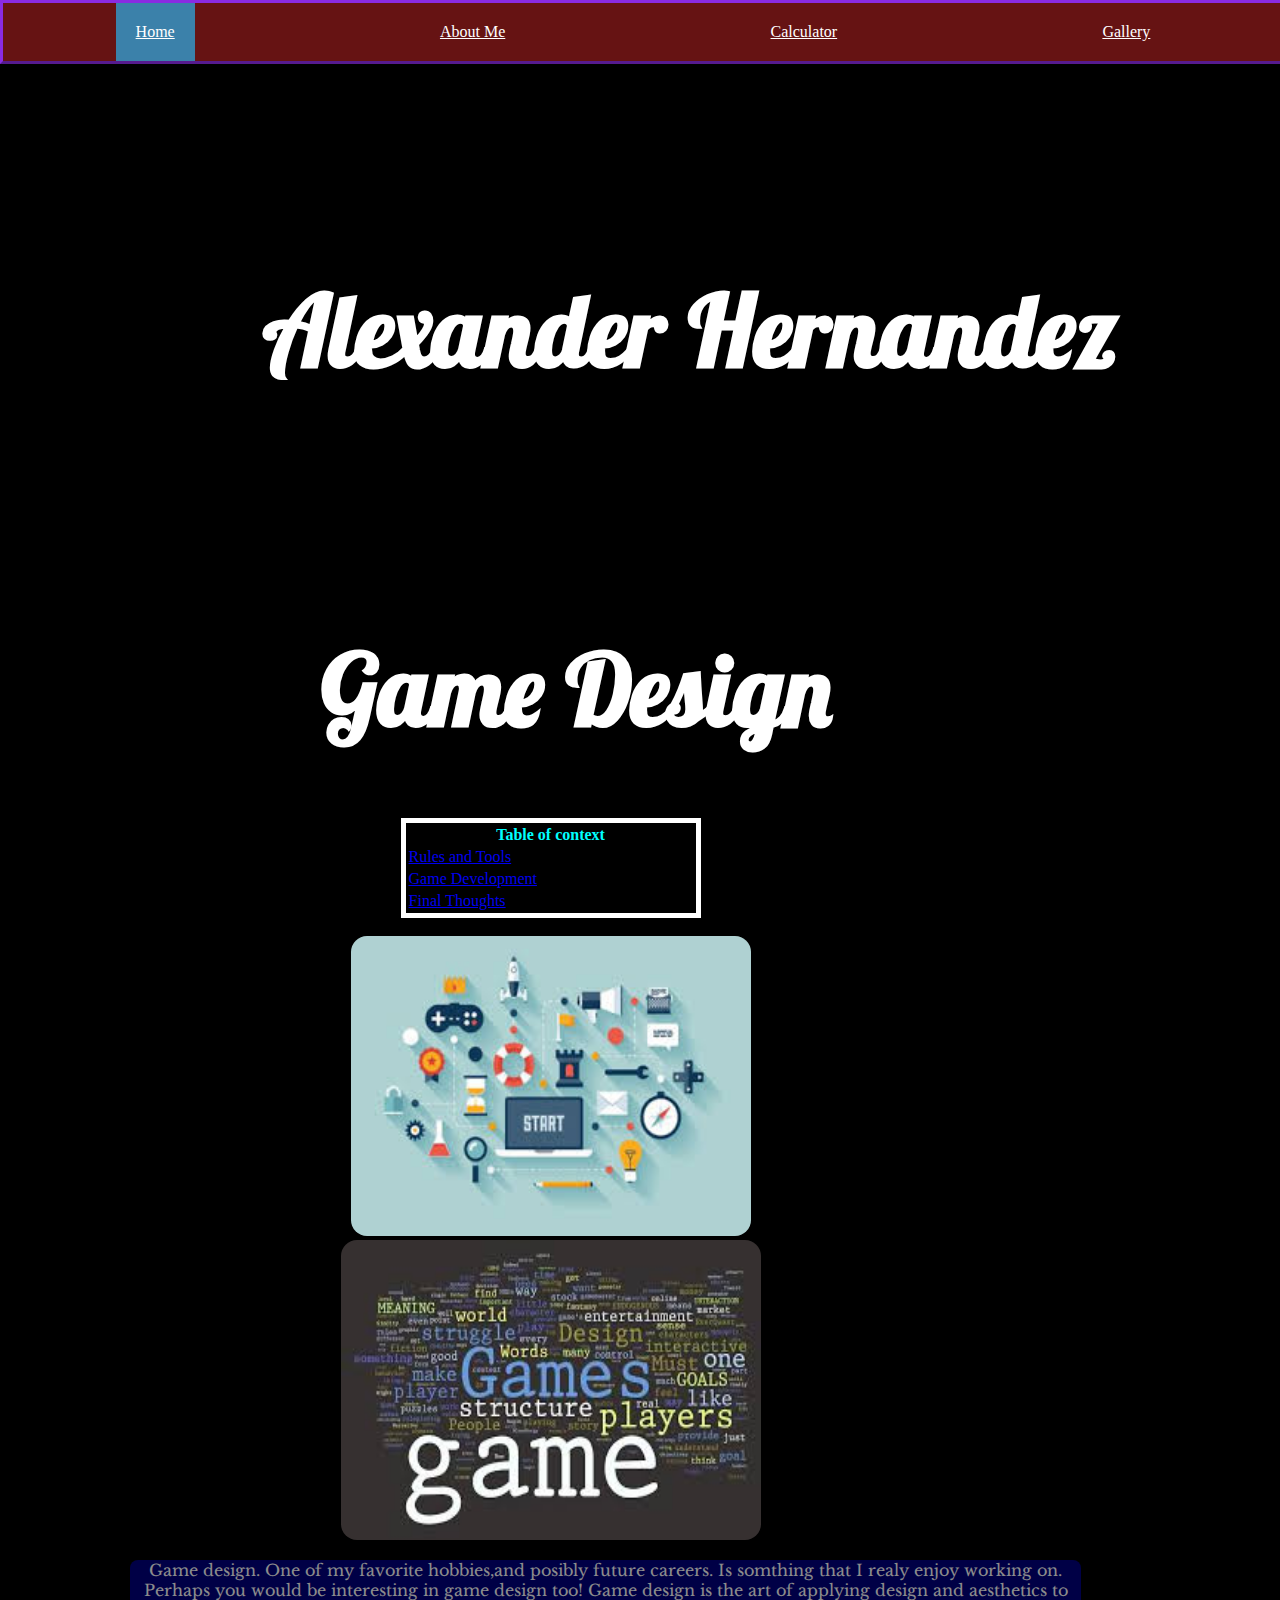
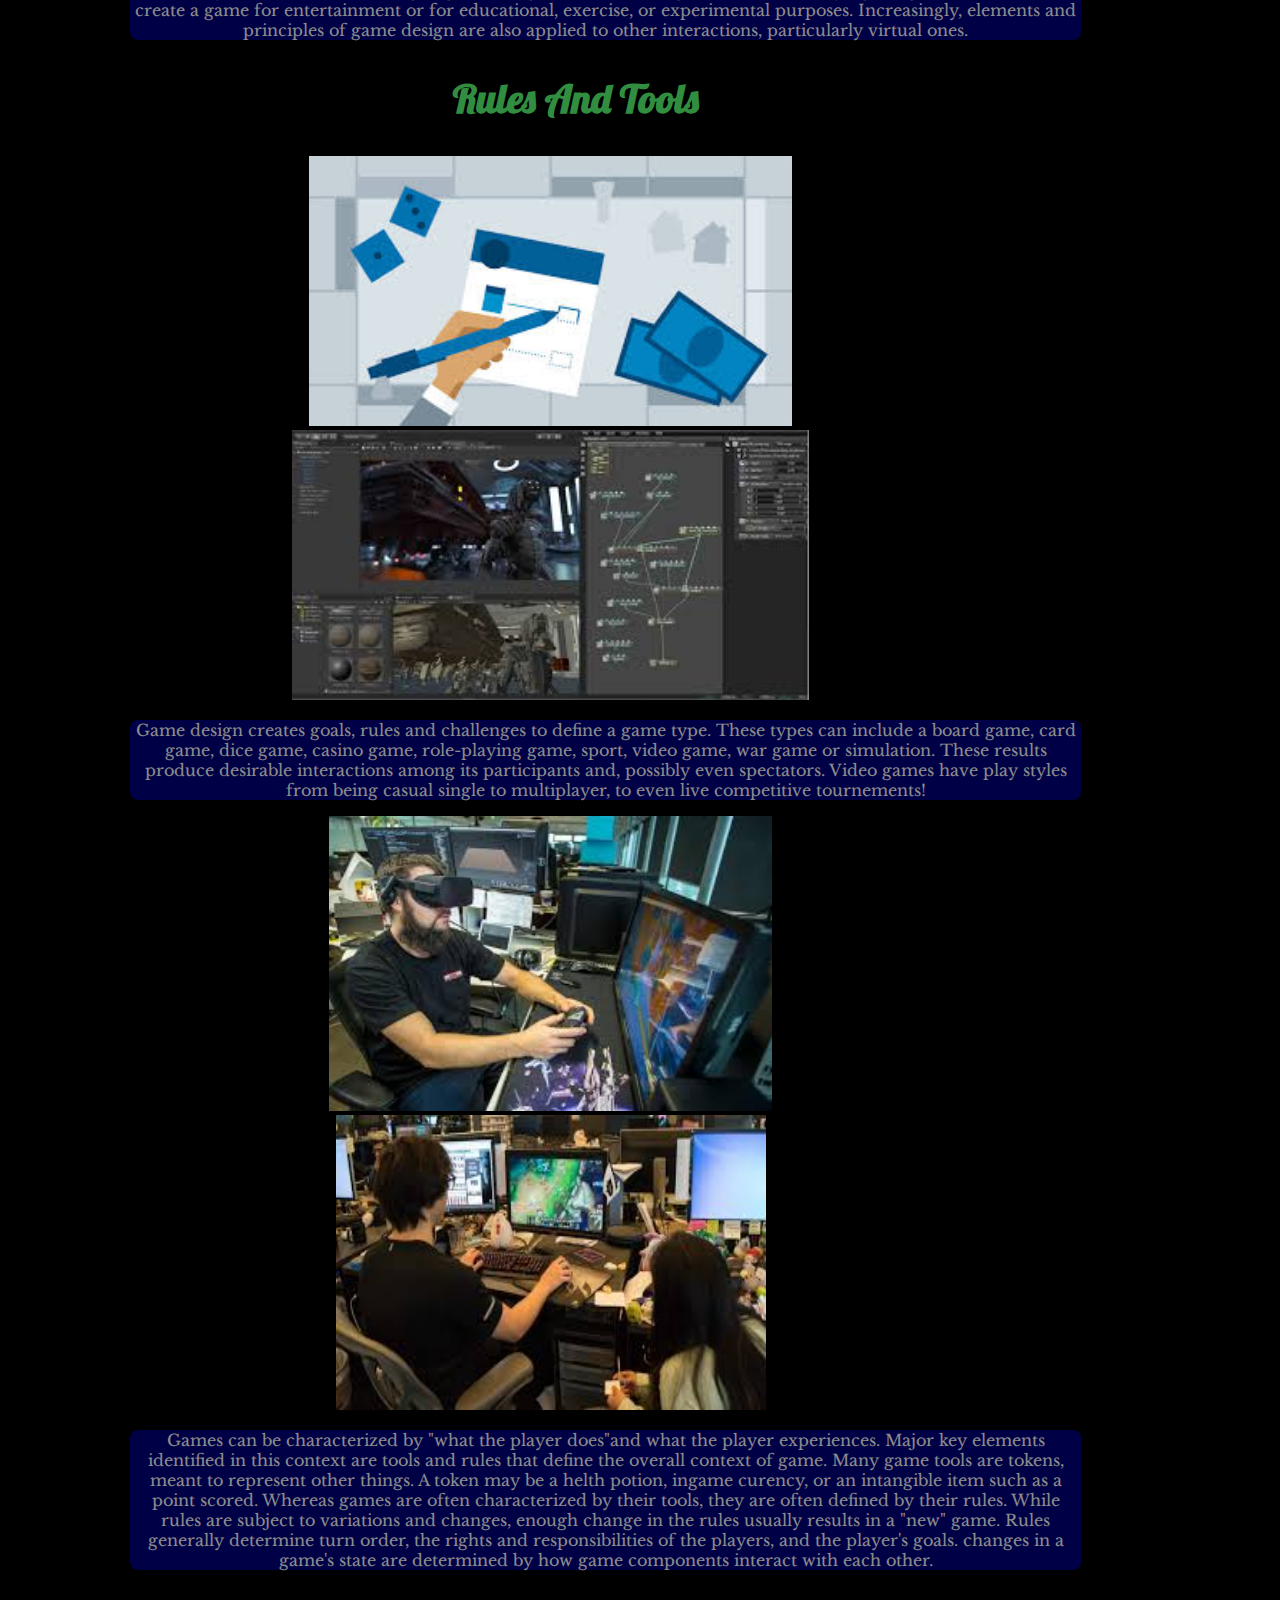
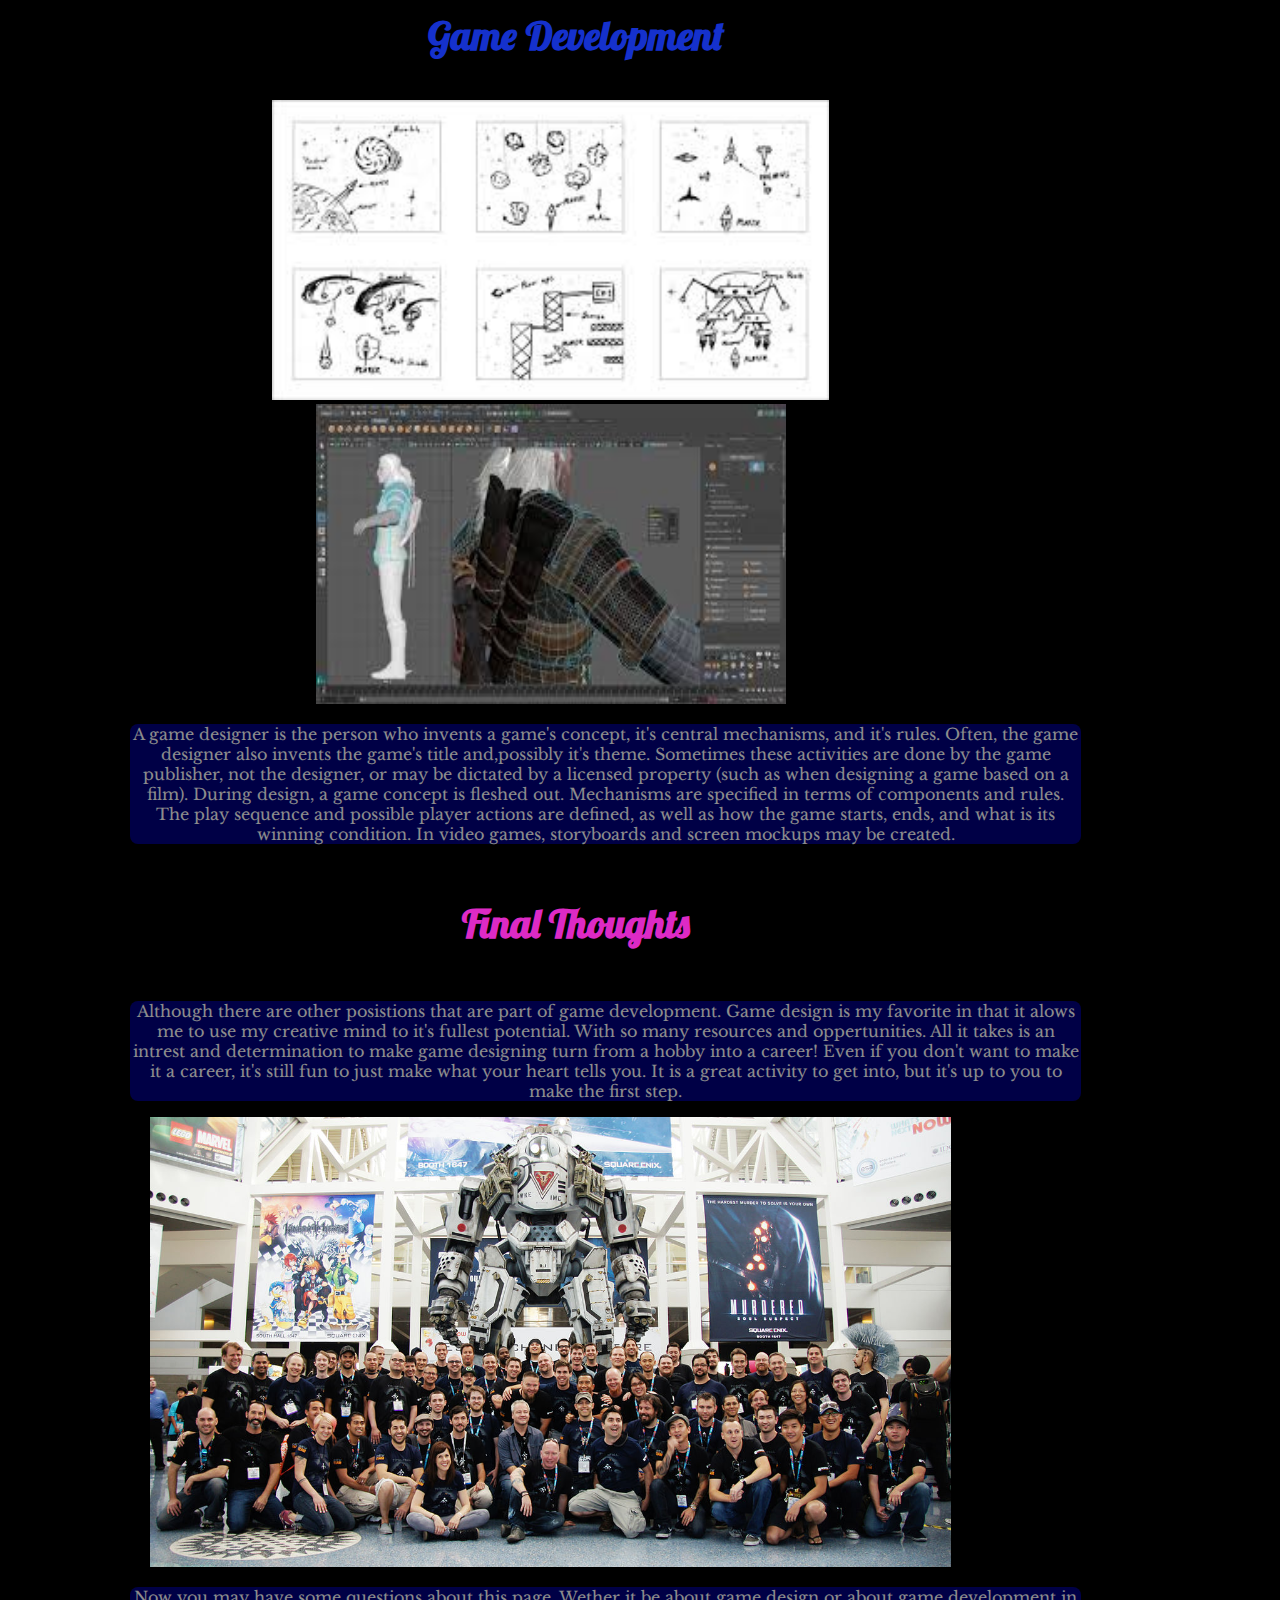
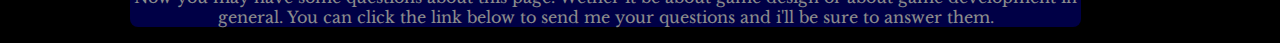
<file: Portfolio/index.html>
<!DOCTYPE html>
<html>
  <head>
    <meta charset="utf-8">
    <meta name="viewport" content="width=device-width">
    <title>Portfolio</title>
    <link href="styles/style.css" rel="stylesheet" type="text/css" />
  <link href="styles/hobby.css" rel="stylesheet" type="text/css" />
  </head>
  <body>
    <nav>

<a class="active" href="#home">Home</a>
<a href="pages/aboutme.html">About Me</a>
<a href="pages/Calculator.html">Calculator</a>
<a href="pages/gallery.html">Gallery</a>

    </nav>
    <br>
    <br>
<h5>Alexander Hernandez</h5>
<main>

  <div width="100px"align="center">

  <h1> Game Design </h1>

<table width="300px" style="border:5px solid white">
<th> Table of context </th>
<tr>
  <td><a href="#RulesAndTools">Rules and Tools</a></td>
</tr>
<tr>
  <td><a href="#Gamedevelopment">Game Development</a></td>
</tr>
<tr>
  <td><a href="#FinalThoughts">Final Thoughts</a></td>
</tr>
</table><br>




<img src="images/GameDesign1.jpg" class="rounded" height="300px" width="400px" alt="image of GameDesign1"/> <img class="rounded" src="images/GameDesign6.jpg" height="300px" width="420" alt="image of GameDesign6"/>
  <p>
    Game design. One of my favorite hobbies,and posibly future careers. Is somthing that I realy enjoy working on. Perhaps you would be interesting in game design too! Game design is the art of applying design and aesthetics to create a game for entertainment or for educational, exercise, or experimental purposes. Increasingly, elements and principles of game design are also applied to other interactions, particularly virtual ones.</p>
    <h2>Rules And Tools <a id="RulesAndTools"></a></h2>
<img src="images/GameDesign2.jpg" height="270px" alt="image of GameDesign2"/> <img src="images/GameDesign7.jpg" height="270" alt="image of GameDesign7"/><br>

  <p> Game design creates goals, rules and challenges to define a game type. These types can include a board game, card game, dice game, casino game, role-playing game, sport, video game, war game or simulation. These results produce desirable interactions among its participants and, possibly even spectators. Video games have play styles from being casual single to multiplayer, to even live competitive tournements! </p>
<img src="images/GameDesign3.jpg" height="295px" alt="image of GameDesign3"/> <img src="images/GameDesign9.jpg" height="295px" width="430"  alt="image of GameDesign9" /><br>

  <p> Games can be characterized by "what the player does"and what the player experiences. Major key elements identified in this context are tools and rules that define the overall context of game. Many game tools are tokens, meant to represent other things. A token may be a helth potion, ingame curency, or an intangible item such as a point scored. Whereas games are often characterized by their tools, they are often defined by their rules. While rules are subject to variations and changes, enough change in the rules usually results in a "new" game. Rules generally determine turn order, the rights and responsibilities of the players, and the player's goals. changes in a game's state are determined by how game components interact with each other. </p>

  <h3>Game Development<a id="Gamedevelopment"></a></h3>

<img src="images/GameDesign4.jpg" height="300px" alt="image of GameDesign4"/> <img src="images/GameDesign8.jpg" height="300" width="470" alt="image of GameDesign8"/>

  <p> A game designer is the person who invents a game's concept, it's central mechanisms, and it's rules. Often, the game designer also invents the game's title and,possibly it's theme. Sometimes these activities are done by the game publisher, not the designer, or may be dictated by a licensed property (such as when designing a game based on a film). During design, a game concept is fleshed out. Mechanisms are specified in terms of components and rules. The play sequence and possible player actions are defined, as well as how the game starts, ends, and what is its winning condition. In video games, storyboards and screen mockups may be created. </p>
  <h4>Final Thoughts<a id="FinalThoughts"></a></h4>

  <p> Although there are other posistions that are part of game development. Game design is my favorite in that it alows me to use my creative mind to it's fullest potential. With so many resources and oppertunities. All it takes is an intrest and determination to make game designing turn from a hobby into a career! Even if you don't want to make it a career, it's still fun to just make what your heart tells you. It is a great activity to get into, but it's up to you to make the first step. </p>
<img src="images/GameDesign5.jpg" height="450px" alt="image of GameDesign5"/>
<p> Now you may have some questions about this page. Wether it be about game design or about game development in general. You can click the link below to send me your questions and i'll be sure to answer them.</p>

  </div>




</main>

  </body>
</html>
</file>
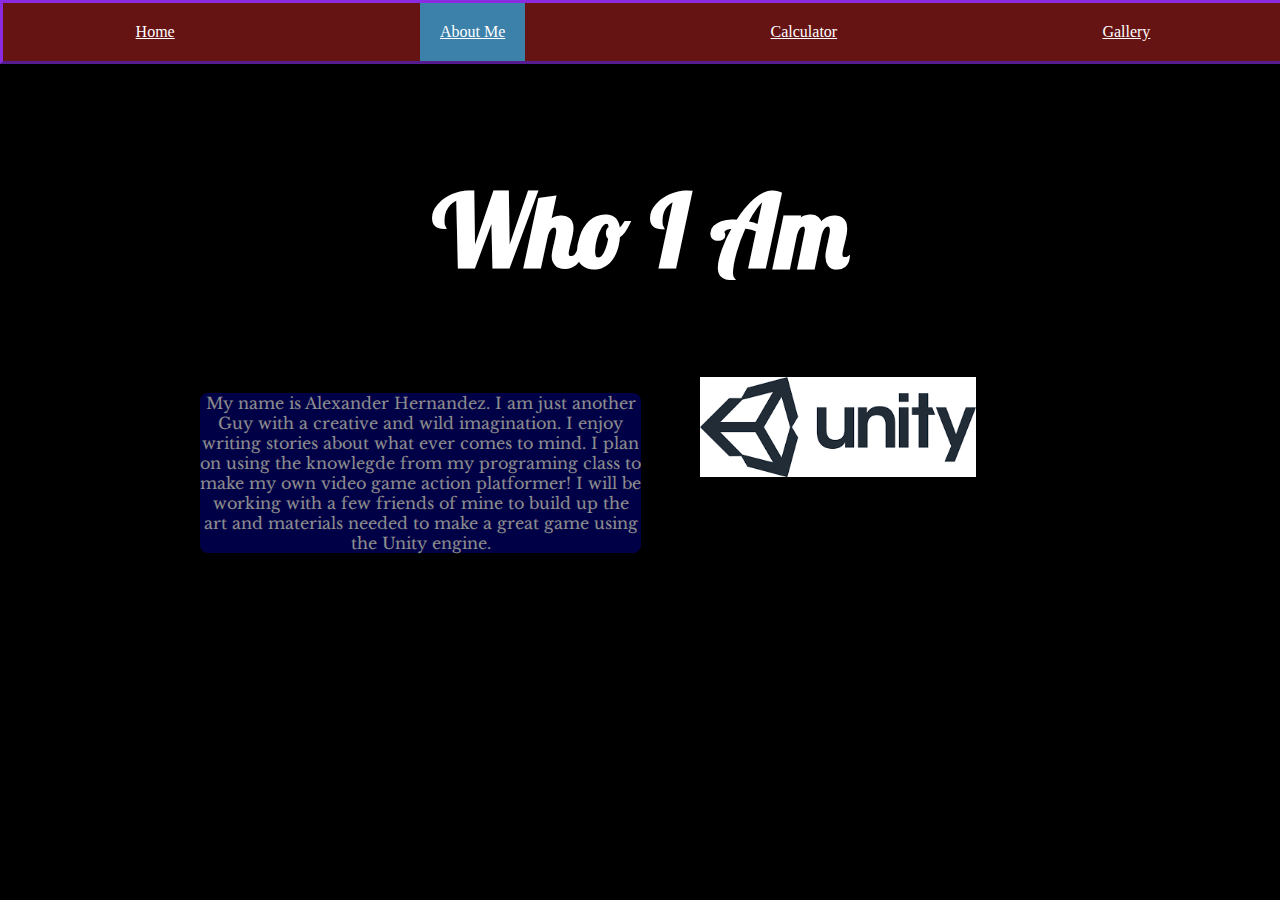
<file: Portfolio/pages/aboutme.html>
<!DOCTYPE html>
<html>
  <head>
    <meta charset="utf-8">
    <meta name="viewport" content="width=device-width">
    <title>Portfolio</title>
    <link href="../styles/style.css" rel="stylesheet" type="text/css" />
  <link href="../styles/style-aboutme-hobbypage.css" rel="stylesheet" type="text/css" />
  </head>
  <body>
    <nav>

<a href="../index.html">Home</a>
<a href="../pages/aboutme.html" class="active">About Me</a>
<a href="../pages/Calculator.html">Calculator</a>
<a href="../pages/gallery.html">Gallery</a>

    </nav>
    <br>
    <br>
<h1> Who I Am</h1>
<br>
<main>

<p> My name is Alexander Hernandez. I am just another Guy with a creative and wild imagination. I enjoy writing stories about what ever comes to mind. I plan on using the knowlegde from my programing class to make my own video game action platformer! I will be working with a few friends of mine to build up the art and materials needed to make a great game using the Unity engine. </p><img id="Unity" src="../images/Unity.png" height="100px" alt="Image of Unity" />




</main>

  
  </body>
</html>
</file>
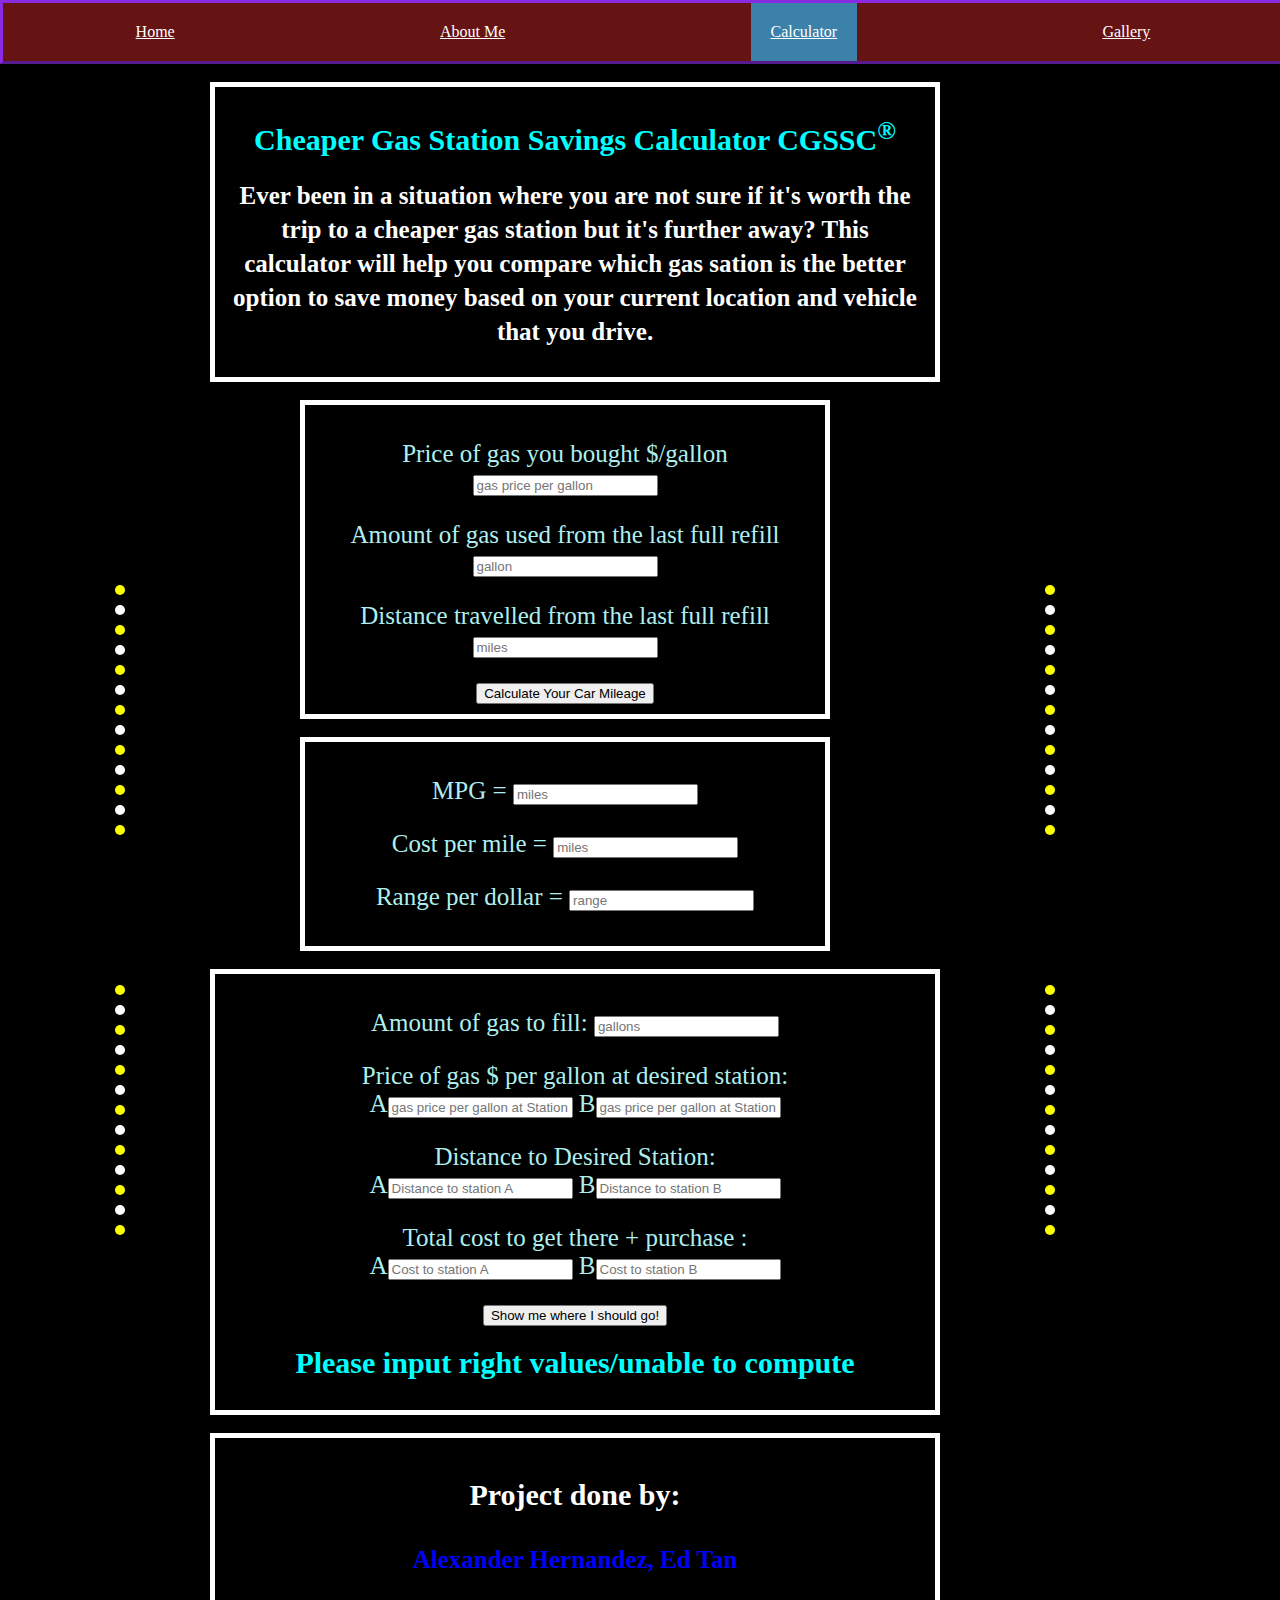
<file: Portfolio/pages/Calculator.html>
<!DOCTYPE html>
<html>
  <head>
    <meta charset="utf-8">
    <meta name="viewport" content="width=device-width">
    <title>Calculator</title>
    <link href="../styles/style-calculator.css" rel="stylesheet" type="text/css" />
   <script src="http://code.jquery.com/jquery-3.3.1.min.js" integrity="sha256-FgpCb/KJQlLNfOu91ta32o/NMZxltwRo8QtmkMRdAu8=" crossorigin="anonymous"></script>
  </head>
  <body>
    <nav>

<a href="../index.html">Home</a>
<a href="../pages/aboutme.html">About Me</a>
<a href="../pages/Calculator.html"class="active">Calculator</a>
<a href="../pages/gallery.html">Gallery</a>
    </nav>
    <br>

  <div class="input2" class="anim-object active" id="box-object-light" style="animation: color-change-2x 2s linear 0s infinite alternate both running;">
<h1>Cheaper Gas Station Savings Calculator CGSSC<sup>®</sup> <h1>
<p2>Ever been in a situation where you are not sure if it's worth the trip to a cheaper gas station but it's further away? This calculator will help you compare which gas sation is the better option to save money based on your current location and vehicle that you drive.</p2>
</div>
<br>
    <div class="input" class="anim-object active" id="box-object-light" style="animation: color-change-2x 2s linear 0s infinite alternate both running;">
      <form>
        <p>Price of gas you bought $/gallon
          <input type="text" id="gasPrice" placeholder="gas price per gallon"> </p>
        <p>Amount of gas used from the last full refill
          <input type="text" id="gallon" placeholder="gallon"> </p>
        <p>Distance travelled from the last full refill
          <input type="text" id="miles" placeholder="miles"> </p>

      </form>

      <button type="button" id="submit">Calculate Your Car Mileage</button>
      <br>
  </div>
  <br>
  <div class="input" class="anim-object active" id="box-object-light" style="animation: color-change-2x 2s linear 0s infinite alternate both running;">
    <p>MPG =
      <input type="text" id="result1" placeholder="miles"> </p>
    <p>Cost per mile =
      <input type="text" id="result2" placeholder="miles"> </p>
    <p>Range per dollar =
      <input type="text" id="result3" placeholder="range"> </p>

  </div>
  <br>
  <div>
    <div class="input2" class="anim-object active" id="box-object-light" style="animation: color-change-2x 2s linear 0s infinite alternate both running;">
      <form>
        <p>
          Amount of gas to fill:
          <input type="text" id="gallonToPurchase" placeholder="gallons"> </p>
        <p>Price of gas $ per gallon at desired station:
          <br>A<input type="text" id="gasPriceA" placeholder="gas price per gallon at Station A">
          B<input type="text" id="gasPriceB" placeholder="gas price per gallon at Station B">
        </p>

        <p>Distance to Desired Station:
          <br>A<input type="text" id="aDistance" placeholder="Distance to station A">
          B<input type="text" id="bDistance" placeholder="Distance to station B">
        </p>

        <p>Total cost to get there + purchase :
          <br>A<input type="text" id="costToA" placeholder="Cost to station A">
          B<input type="text" id="costToB" placeholder="Cost to station B">
        </p>


        <button type="button" id="calculateSavings">Show me where I should go!</button>
        <!-- <h2> Savings:
        Station <input type="text" id="stationResults" placeholder="X"> will save you $ <input type="text" id="Savings" placeholder="$$">
        </h2> -->

        <div id="Results">
          <h1>Please input right values/unable to compute</h1> </div> </form> </div> </div> <div class="container">
          <div class="ball"></div>
          <div class="ball"></div>
          <div class="ball"></div>
          <div class="ball"></div>
          <div class="ball"></div>
          <div class="ball"></div>
          <div class="ball"></div>
          <div class="ball"></div>
          <div class="ball"></div>
          <div class="ball"></div>
          <div class="ball"></div>
          <div class="ball"></div>
          <div class="ball"></div>
        </div>


        <div class="container2">
          <div class="ball"></div>
          <div class="ball"></div>
          <div class="ball"></div>
          <div class="ball"></div>
          <div class="ball"></div>
          <div class="ball"></div>
          <div class="ball"></div>
          <div class="ball"></div>
          <div class="ball"></div>
          <div class="ball"></div>
          <div class="ball"></div>
          <div class="ball"></div>
          <div class="ball"></div>
        </div>

        <div class="container3">
          <div class="ball"></div>
          <div class="ball"></div>
          <div class="ball"></div>
          <div class="ball"></div>
          <div class="ball"></div>
          <div class="ball"></div>
          <div class="ball"></div>
          <div class="ball"></div>
          <div class="ball"></div>
          <div class="ball"></div>
          <div class="ball"></div>
          <div class="ball"></div>
          <div class="ball"></div>
        </div>

        <div class="container4">
          <div class="ball"></div>
          <div class="ball"></div>
          <div class="ball"></div>
          <div class="ball"></div>
          <div class="ball"></div>
          <div class="ball"></div>
          <div class="ball"></div>
          <div class="ball"></div>
          <div class="ball"></div>
          <div class="ball"></div>
          <div class="ball"></div>
          <div class="ball"></div>
          <div class="ball"></div>
        </div>
        <br>
        <div class="input2" class="anim-object active" id="box-object-light" style="animation: color-change-2x 2s linear 0s infinite alternate both running;">
<h3>Project done by:</h3>
<h4>Alexander Hernandez, Ed Tan</h4>
</div>
  <script src="../scripts/script-calculator.js"></script>




  </body>
</html>
</file>
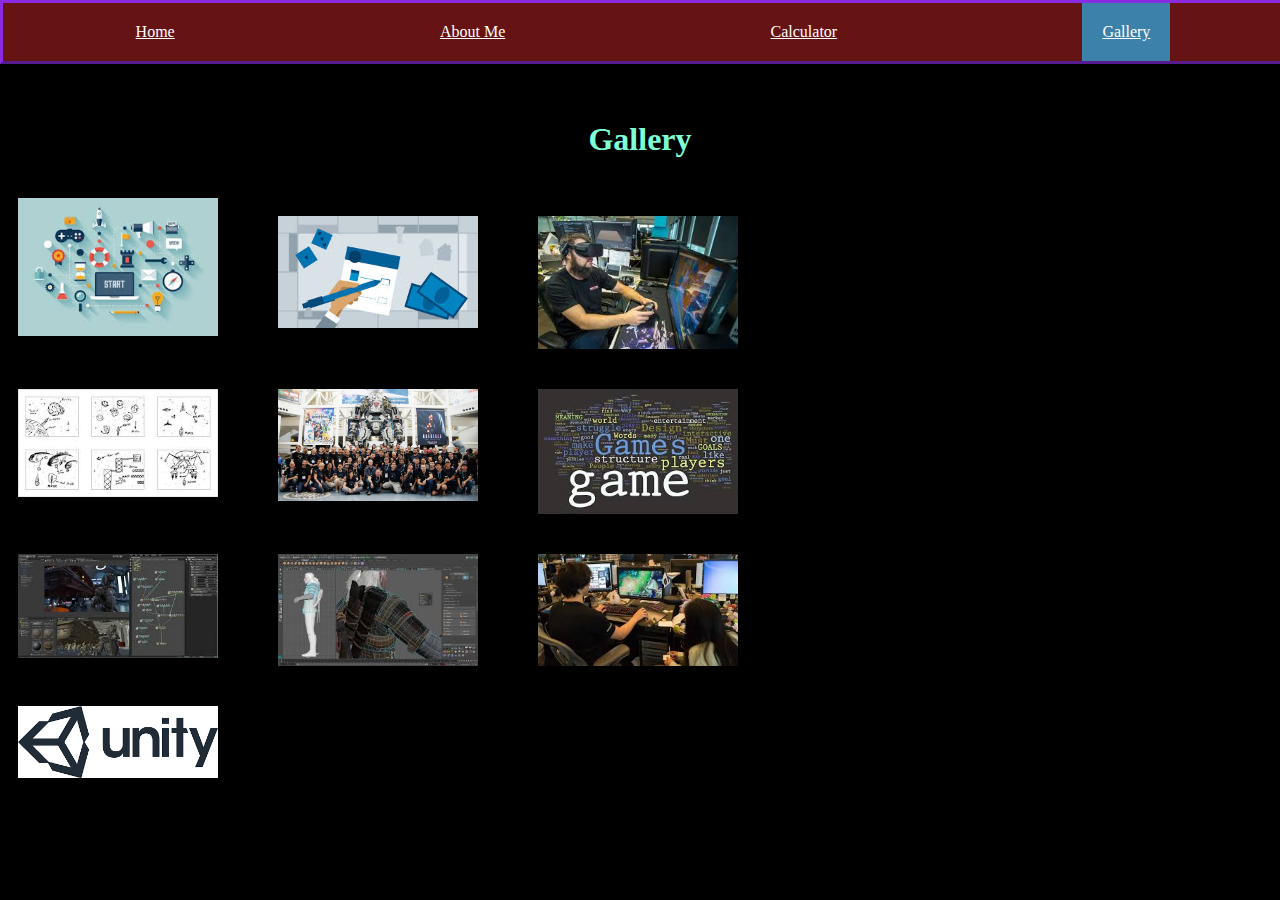
<file: Portfolio/pages/gallery.html>
<!DOCTYPE html>
<html>

<head>
  <meta charset="utf-8">
  <meta name="viewport" content="width=device-width">
  <title>Portfolio</title>
  <link href="../styles/style.css" rel="stylesheet" type="text/css" />
  <script src="../jquery/jquery-3.3.1.min.js"></script>
  <link href="../styles/gallery.css" rel="stylesheet" type="text/css" />
</head>

<body>
  <nav>

    <a href="../index.html">Home</a>
    <a href="../pages/aboutme.html">About Me</a>
    <a href="../pages/Calculator.html">Calculator</a>
    <a href="../pages/gallery.html" class="active">Gallery</a>

  </nav>
  <br>
  <br>
  <h1>Gallery</h1>
  <main>
    <!-- Images used to open the lightbox -->
    <div class="row">
      <div class="column">
        <img src="../images/GameDesign1.jpg" onclick="openModal();currentSlide(1)" style="width:200px" class="hover-shadow">
      </div>
      <br>
      <div class="column">
        <img src="../images/GameDesign2.jpg" onclick="openModal();currentSlide(2)" style="width:200px" class="hover-shadow">
      </div>
      <div class="column">
        <img src="../images/GameDesign3.jpg" onclick="openModal();currentSlide(3)" style="width:200px" class="hover-shadow">
      </div>
      <div class="column">
        <img src="../images/GameDesign4.jpg" onclick="openModal();currentSlide(4)" style="width:200px" class="hover-shadow">
      </div>
      <div class="column">
        <img src="../images/GameDesign5.jpg" onclick="openModal();currentSlide(5)" style="width:200px" class="hover-shadow">
      </div>
      <div class="column">
        <img src="../images/GameDesign6.jpg" onclick="openModal();currentSlide(6)" style="width:200px" class="hover-shadow">
      </div>
      <div class="column">
        <img src="../images/GameDesign7.jpg" onclick="openModal();currentSlide(7)" style="width:200px" class="hover-shadow">
      </div>
      <div class="column">
        <img src="../images/GameDesign8.jpg" onclick="openModal();currentSlide(8)" style="width:200px" class="hover-shadow">
      </div>
      <div class="column">
        <img src="../images/GameDesign9.jpg" onclick="openModal();currentSlide(9)" style="width:200px" class="hover-shadow">
      </div>
      <div class="column">
        <img src="../images/Unity.png" onclick="openModal();currentSlide(10)" style="width:200px" class="hover-shadow">
      </div>
    </div>

    <!-- The Modal/Lightbox -->
    <div id="myModal" class="modal">
      <span class="close cursor" onclick="closeModal()">&times;</span>
      <div class="modal-content">

        <div class="mySlides">
          <div class="numbertext">1 / 10</div>
          <img src="../images/GameDesign1.jpg" style="width:80%">
        </div>

        <div class="mySlides">
          <div class="numbertext">2 / 10</div>
          <img src="../images/GameDesign2.jpg" style="width:80%">
        </div>

        <div class="mySlides">
          <div class="numbertext">3 / 10</div>
          <img src="../images/GameDesign3.jpg" style="width:80%">
        </div>

        <div class="mySlides">
          <div class="numbertext">4 / 10</div>
          <img src="../images/GameDesign4.jpg" style="width:80%">
        </div>

        <div class="mySlides">
          <div class="numbertext">5 / 10</div>
          <img src="../images/GameDesign5.jpg" style="width:80%">
        </div>

        <div class="mySlides">
          <div class="numbertext">6 / 10</div>
          <img src="../images/GameDesign6.jpg" style="width:80%">
        </div>

        <div class="mySlides">
          <div class="numbertext">7 / 10</div>
          <img src="../images/GameDesign7.jpg" style="width:80%">
        </div>

        <div class="mySlides">
          <div class="numbertext">8 / 10</div>
          <img src="../images/GameDesign8.jpg" style="width:80%">
        </div>

        <div class="mySlides">
          <div class="numbertext">9 / 10</div>
          <img src="../images/GameDesign9.jpg" style="width:80%">
        </div>

        <div class="mySlides">
          <div class="numbertext">10 / 10</div>
          <img src="../images/Unity.png" style="width:80%">
        </div>

        <!-- Next/previous controls -->
        <a class="prev" onclick="plusSlides(-1)">&#10094;</a>
        <a class="next" onclick="plusSlides(1)">&#10095;</a>

        <!-- Caption text -->
        <div class="caption-container">
          <p id="caption"></p>
        </div>

        <!-- Thumbnail image controls -->
        <div class="column">
          <img class="demo" src="../images/GameDesign1.jpg" onclick="currentSlide(1)" alt="">
        </div>

        <div class="column">
          <img class="demo" src="../images/GameDesign2.jpg" onclick="currentSlide(2)" alt="">
        </div>

        <div class="column">
          <img class="demo" src="../images/GameDesign3.jpg" onclick="currentSlide(3)" alt="">
        </div>

        <div class="column">
          <img class="demo" src="../images/GameDesign4.jpg" onclick="currentSlide(4)" alt="">
        </div>

        <div class="column">
          <img class="demo" src="../images/GameDesign5.jpg" onclick="currentSlide(5)" alt="">
        </div>

        <div class="column">
          <img class="demo" src="../images/GameDesign6.jpg" onclick="currentSlide(6)" alt="">
        </div>

        <div class="column">
          <img class="demo" src="../images/GameDesign7.jpg" onclick="currentSlide(7)" alt="">
        </div>

        <div class="column">
          <img class="demo" src="../images/GameDesign8.jpg" onclick="currentSlide(8)" alt="">
        </div>

        <div class="column">
          <img class="demo" src="../images/GameDesign9.jpg" onclick="currentSlide(9)" alt="">
        </div>

        <div class="column">
          <img class="demo" src="../images/Unity.png" onclick="currentSlide(10)" alt="">
        </div>

      </div>
    </div>


  </main>

  <script src="../scripts/script.js"></script>
</body>

</html>
</file>
<file: Portfolio/styles/style.css>
body{
text-align:center;
background-color:black;
margin:0;

}


nav{
border-style:outset;
border-color:blueviolet;
background-color: rgb(102, 19, 19); 
width: 100%;
display:flex;
flex-wrap:wrap;
flex-direction:row;
justify-content:space-around;
}
 nav a {
padding:20px;
  color: white;
  
}
 a:hover:not(.active) {
  background-color: rgb(20, 49, 219);
}
.active {
  background-color: rgb(59, 129, 170);
}

h1{
color:aquamarine;

}
main{
  display:grid;
  grid-template-columns: 1fr 1fr;
  grid-column-gap: 20px;
}
</file>
<file: Portfolio/styles/hobby.css>
@import url('https://fonts.googleapis.com/css?family=Libre+Baskerville|Lobster|PT+Serif|Playfair+Display');

body {
  background-color: black;
color: white;
text-align: center;

}
.rounded{
  border-radius:1em;

  }
table {
margin-left: 150px
}
img {
margin-left: 150px;

}
h1 {
 color:white;
font-family: 'Lobster', cursive;
font-size: 100px;
margin-left: 200px;
}
h2 {
 color:rgb(49, 141, 63);
font-family: 'Lobster', cursive;
font-size: 40px;
margin-left: 200px;
}
h3 {
 color:rgb(21, 49, 204);
font-family: 'Lobster', cursive;
font-size: 40px;
margin-left: 200px;
}
h4 {
 color:rgb(221, 42, 197);
font-family: 'Lobster', cursive;
font-size: 40px;
margin-left: 200px;
}
h5 {
 color:white;
font-family: 'Lobster', cursive;
font-size: 100px;
margin-left: 100px;
}

p{
  color: white;
  margin-left: 130px;
  background-color:navy;
  opacity:0.55;
  border-radius:0.5em;
 font-family: 'Libre Baskerville', serif;
  width:100%;
font-weight: lighter;

 }



  form{
    color:rgb(115, 155, 172);
    font-size:20px;
  }
tr{
  color:aqua;

}

  #bigletter{

    font-size:30px;
  }
</file>
<file: Portfolio/styles/style-aboutme-hobbypage.css>
@import url('https://fonts.googleapis.com/css?family=Libre+Baskerville|Lobster|PT+Serif|Playfair+Display');

body {
color: white;
text-align: center;

}
.rounded{
  border-radius:1em;

  }

h1 {
 color:white;
font-family: 'Lobster', cursive;
font-size: 100px;

}
h2 {
 color:rgb(49, 141, 63);
font-family: 'Lobster', cursive;
font-size: 40px;

}
h3 {
 color:rgb(21, 49, 204);
font-family: 'Lobster', cursive;
font-size: 40px;

}
h4 {
 color:rgb(221, 42, 197);
font-family: 'Lobster', cursive;
font-size: 40px;

}
p{
  color: white;
  margin-left: 200px;
  background-color:navy;
  opacity:0.55;
  border-radius:0.5em;
 font-family: 'Libre Baskerville', serif;
  width:70%;
font-weight: lighter;

 }

 #Unity{
margin-left: 50px;

 }

  #speacial{
font-size:45px;

  }

  form{
    color:rgb(115, 155, 172);
    font-size:20px;
  }
tr{
  color:aqua;

}

  #bigletter{

    font-size:30px;
  }
</file>
<file: Portfolio/styles/style-calculator.css>
body{
text-align:center;
background-color:black;
margin:0;
color: white
}


nav{
border-style:outset;
border-color:blueviolet;
background-color: rgb(102, 19, 19);
width: 100%;
display:flex;
flex-wrap:wrap;
flex-direction:row;
justify-content:space-around;
}
 nav a {
padding:20px;
  color: white;

}
 a:hover:not(.active) {
  background-color: rgb(20, 49, 219);
}
.active {
  background-color: rgb(59, 129, 170);
}

main{
  display:grid;
  grid-template-columns: 1fr 1fr;
  grid-column-gap: 20px;
}

h1 {
font-size: 30px;
color: #00ffff;
text-align: center;
}
p {

font-size: 25px;
color: #afeeee;
}
p2 {
color: white;
font-size: 25px;
text-align: center;
}
h3 {
font-size: 30px;
font-weight: bold;
}
h4 {
font-size: 25px;
  color: blue;

}
.input {
  background-color: black;
  align-content: center;
  text-align: center;
  padding: 10px 10px 10px 10px;
  width: 500px;
  margin-left: 300px;
}

.input2 {
  align-content: center;
  text-align: center;
  padding: 10px 10px 10px 10px;
  width: 700px;
  margin-left: 210px;
}

.anim-object active {
  animation: color-change-2x 2s linear 0s infinite alternate both running;
  animation-name: color-change-2x;
  animation-duration: 2s;
  animation-timing-function: linear;
  animation-delay: 0s;
  animation-iteration-count: infinite;
  animation-direction: alternate;
  animation-fill-mode: both;
  animation-play-state: running;
}

#box-object-light {
  border: 5px solid white;
}

@-webkit-keyframes color-change-2x {
  0% {
    border: 5px solid #19dcea;
  }

  100% {
    border: 5px solid #b22cff;
  }
}

@keyframes color-change-2x {
  0% {
    border: 5px solid #19dcea;
  }

  100% {
    border: 5px solid #b22cff;
  }
}

.container {
  position: absolute;
  width: 200px;
  height: 100px;
  padding-top: 10px;
  margin-left: 20px;
  margin-top: -450px;
}

.container2 {
  position: absolute;
  width: 200px;
  height: 100px;
  padding-top: 10px;
  margin-left: 950px;
  margin-top: -450px;
}

.container3 {
  position: absolute;
  width: 200px;
  height: 100px;
  padding-top: 10px;
  margin-left: 950px;
  margin-top: -850px;
}

.container4 {
  position: absolute;
  width: 200px;
  height: 100px;
  padding-top: 10px;
  margin-left: 20px;
  margin-top: -850px;
}

.ball {
  width: 10px;
  height: 10px;
  margin: 10px auto;
  border-radius: 50px;
}

.ball:nth-child(1) {
  background: yellow;
  -webkit-animation: right 1s infinite ease-in-out;
  -moz-animation: right 1s infinite ease-in-out;
  animation: right 1s infinite ease-in-out;
}

.ball:nth-child(2) {
  background: white;
  -webkit-animation: left 1.15s infinite ease-in-out;
  -moz-animation: left 1.15s infinite ease-in-out;
  animation: left 1.15s infinite ease-in-out;
}

.ball:nth-child(3) {
  background: yellow;
  -webkit-animation: right 1.05s infinite ease-in-out;
  -moz-animation: right 1.05s infinite ease-in-out;
  animation: right 1.05s infinite ease-in-out;
}

.ball:nth-child(4) {
  background: white;
  -webkit-animation: left 1.2s infinite ease-in-out;
  -moz-animation: left 1.2s infinite ease-in-out;
  animation: left 1.2s infinite ease-in-out;
}

.ball:nth-child(5) {
  background: yellow;
  -webkit-animation: right 1.1s infinite ease-in-out;
  -moz-animation: right 1.1s infinite ease-in-out;
  animation: right 1.1s infinite ease-in-out;
}

.ball:nth-child(6) {
  background: white;
  -webkit-animation: left 1.25s infinite ease-in-out;
  -moz-animation: left 1.25s infinite ease-in-out;
  animation: left 1.25s infinite ease-in-out;
}

.ball:nth-child(7) {
  background: yellow;
  -webkit-animation: right 1.05s infinite ease-in-out;
  -moz-animation: right 1.05s infinite ease-in-out;
  animation: right 1.05s infinite ease-in-out;
}

.ball:nth-child(8) {
  background: white;
  -webkit-animation: left 1.2s infinite ease-in-out;
  -moz-animation: left 1.2s infinite ease-in-out;
  animation: left 1.2s infinite ease-in-out;
}

.ball:nth-child(9) {
  background: yellow;
  -webkit-animation: right 1.1s infinite ease-in-out;
  -moz-animation: right 1.1s infinite ease-in-out;
  animation: right 1.1s infinite ease-in-out;
}

.ball:nth-child(10) {
  background: white;
  -webkit-animation: left 1.25s infinite ease-in-out;
  -moz-animation: left 1.25s infinite ease-in-out;
  animation: left 1.25s infinite ease-in-out;
}

.ball:nth-child(11) {
  background: yellow;
  -webkit-animation: right 1.05s infinite ease-in-out;
  -moz-animation: right 1.05s infinite ease-in-out;
  animation: right 1.05s infinite ease-in-out;
}

.ball:nth-child(12) {
  background: white;
  -webkit-animation: left 1.15s infinite ease-in-out;
  -moz-animation: left 1.15s infinite ease-in-out;
  animation: left 1.15s infinite ease-in-out;
}

.ball:nth-child(13) {
  background: yellow;
  -webkit-animation: right 1s infinite ease-in-out;
  -moz-animation: right 1s infinite ease-in-out;
  animation: right 1s infinite ease-in-out;
}

@-webkit-keyframes right {
  0% {
    -webkit-transform: translate(-15px);
  }

  50% {
    -webkit-transform: translate(15px);
  }

  100% {
    -webkit-transform: translate(-15px);
  }
}

@-webkit-keyframes left {
  0% {
    -webkit-transform: translate(15px);
  }

  50% {
    -webkit-transform: translate(-15px);
  }

  100% {
    -webkit-transform: translate(15px);
  }
}

@-moz-keyframes right {
  0% {
    -moz-transform: translate(-15px);
  }

  50% {
    -moz-transform: translate(15px);
  }

  100% {
    -moz-transform: translate(-15px);
  }
}

@-moz-keyframes left {
  0% {
    -moz-transform: translate(15px);
  }

  50% {
    -moz-transform: translate(-15px);
  }

  100% {
    -moz-transform: translate(15px);
  }
}

@keyframes right {
  0% {
    transform: translate(-15px);
  }

  50% {
    transform: translate(15px);
  }

  100% {
    transform: translate(-15px);
  }
}

@keyframes left {
  0% {
    transform: translate(15px);
  }

  50% {
    transform: translate(-15px);
  }

  100% {
    transform: translate(15px);
  }
}
</file>
<file: Portfolio/styles/gallery.css>
.row > .column {
  padding: 18px;
  column-count: 4;
  column-gap: 20px
}

.row:after {
  content: "";
  display: table;
  clear: both;

}


.column {
  float: left;
  width: 25%;
}

/* The Modal (background) */
.modal {
  display: none;
  position: fixed;
  z-index: 1;
  padding-top: 100px;
  left: 0;
  top: 0;
  width: 100%;
  height: 100%;
  overflow: auto;
  background-color: black;
}

/* Modal Content */
.modal-content {
  position: relative;
  background-color: #fefefe;
  margin: auto;
  padding: 0;
  width: 90%;
  max-width: 1200px;
}

/* The Close Button */
.close {
  color: white;
  position: absolute;
  top: 10px;
  right: 25px;
  font-size: 35px;
  font-weight: bold;
}

.close:hover,
.close:focus {
  color: #999;
  text-decoration: none;
  cursor: pointer;
}

/* Hide the slides by default */
.mySlides {
  display: none;
}

/* Next & previous buttons */
.prev,
.next {
  cursor: pointer;
  position: absolute;
  top: 100%;
  width: auto;
  padding: 10px;
  margin-top: -70px;
  color: green;
  font-weight: bold;
  font-size: 40px;
  transition: 0.6s ease;
  border-radius: 0 3px 3px 0;
  user-select: none;
  -webkit-user-select: none;
}

/* Position the "next button" to the right */
.next {
  right: 0;
  border-radius: 3px 0 0 3px;
}

.prev {
left: 0;
border-radius: 3px 0 0 3px;

}
/* On hover, add a black background color with a little bit see-through */
.prev:hover,
.next:hover {
  background-color: rgba(0, 0, 0, 0.8);
}

/* Number text (1/3 etc) */
.numbertext {
  color: #f2f2f2;
  font-size: 12px;
  padding: 8px 12px;
  position: absolute;
  top: 0;
}

/* Caption text */
.caption-container {
  text-align: center;
  background-color: black;
  padding: 2px 16px;
  color: white;
}

img.demo {
  opacity: 0.6;
  width: 100px;
}

.active,
.demo:hover {
  opacity: 1;
}

img.hover-shadow {
  transition: 0.3s;
}

.hover-shadow:hover {
  box-shadow: 0 4px 8px 0 rgba(0, 0, 0, 0.2), 0 6px 20px 0 rgba(0, 0, 0, 0.19);
}
</file>
